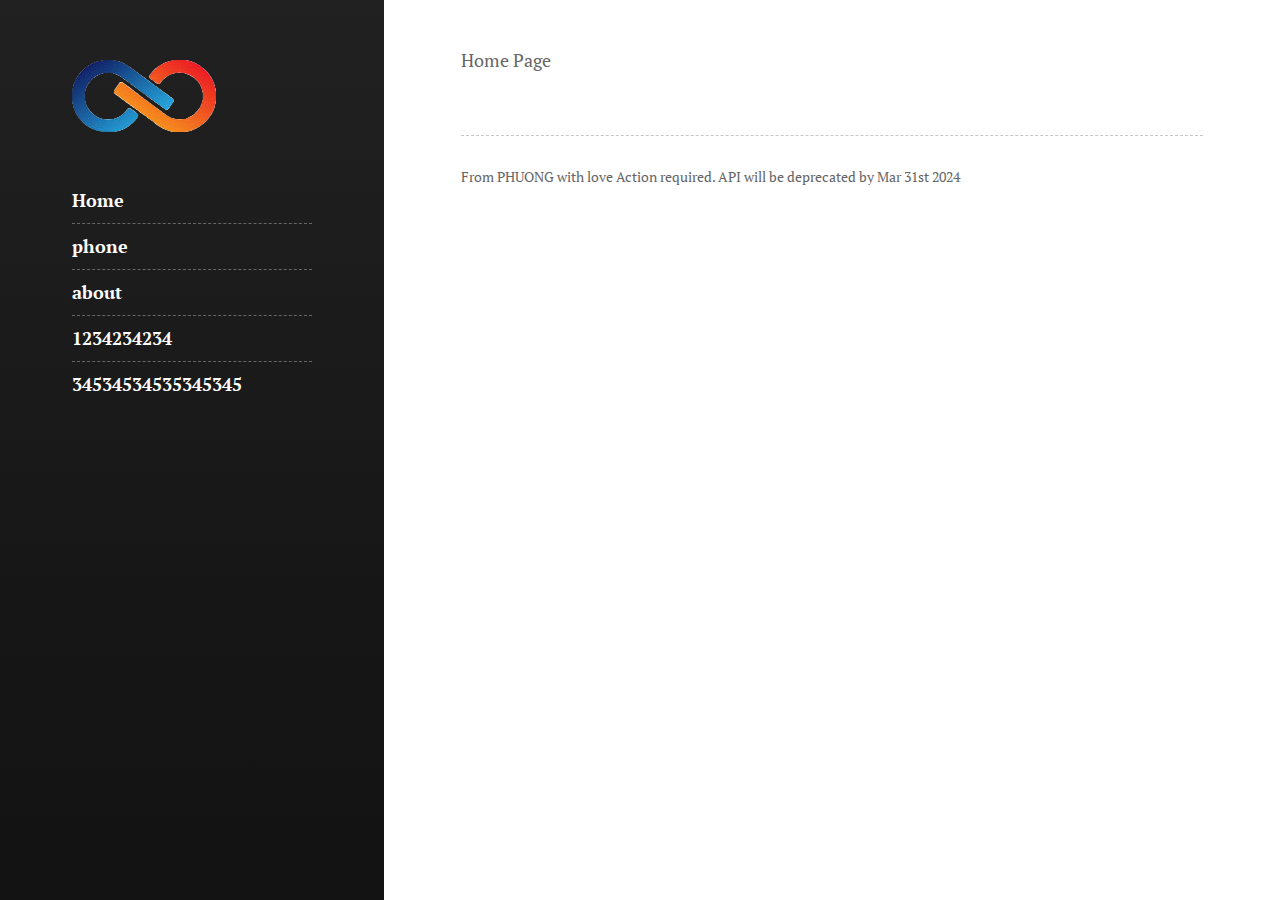
<file: index.html>
<!DOCTYPE html><html><head><meta name="viewport" content="width=device-width"/><meta charSet="utf-8"/><title>Nextjs jamstack</title><link rel="icon" href="/favicon.ico"/><link href="https://fonts.googleapis.com/css?family=PT+Serif:400,400i,700,700i" rel="stylesheet"/><meta name="next-head-count" content="5"/><link rel="preload" href="/_next/static/css/28eb424a0e0439ac800d.css" as="style"/><link rel="stylesheet" href="/_next/static/css/28eb424a0e0439ac800d.css" data-n-g=""/><noscript data-n-css=""></noscript><link rel="preload" href="/_next/static/chunks/webpack-50bee04d1dc61f8adf5b.js" as="script"/><link rel="preload" href="/_next/static/chunks/framework.10b3d8f36ae5d485c3da.js" as="script"/><link rel="preload" href="/_next/static/chunks/commons.a596a8b669732115ed3a.js" as="script"/><link rel="preload" href="/_next/static/chunks/main-8a742c48dbd9be999fda.js" as="script"/><link rel="preload" href="/_next/static/chunks/pages/_app-b9eda227202fd9bbf667.js" as="script"/><link rel="preload" href="/_next/static/chunks/e34d5ece10daf7351ed68a2d7b0142a6d4aa524a.8031464a4321d1c1148f.js" as="script"/><link rel="preload" href="/_next/static/chunks/pages/index-313c84087d9711fb79db.js" as="script"/></head><body><div id="__next"><div id="page" class="site palette-yellow"><header id="masthead" class="site-header"><div id="header-bg" class="site-header-bg"></div><div class="site-header-scroll"><div class="site-header-inside"><div class="site-header-vertical"><div class="site-branding"><p class="site-logo"><img src="/images/logo.png" alt="Logo"/></p></div><nav id="main-navigation" class="site-navigation" aria-label="Main Navigation"><div class="site-nav-wrap"><div class="site-nav-inside"><ul class="menu"><li class="menu-item "><a href="/">Home</a></li><li class="menu-item"><a href="/608b907c-de8c-4a88-a0f1-a405955afdb8.html">phone</a></li><li class="menu-item"><a href="/f6bb7594-7193-40c2-af0b-88d023145a34.html">about</a></li><li class="menu-item"><a href="/posts/9030b1ff-e6fe-4970-8b25-5bffd8c033c8.html">1234234234</a></li><li class="menu-item"><a href="/posts/c4ac2628-4196-4682-93fb-22ea1bdae418.html">34534534535345345</a></li></ul></div></div></nav></div></div></div></header><div id="content" class="site-content"><main id="main" class="site-main inner"><div class="post-feed"><p>Home Page</p></div></main>
  <footer id="colophon" class="site-footer inner"><div class="site-info"><p>From PHUONG with love<br\> Action required. API will be deprecated by Mar 31st 2024</p></div></footer>
</div></div></div><script id="__NEXT_DATA__" type="application/json">
  {"props":{"pageProps":{"configData":{"title":"Nextjs jamstack"
  ,"tagline":"PIKU","logo":"/images/logo.png"
  ,"bgimage":"/images/header-bg.jpg"
  ,"footerContent":"From PIKU with love<br\> Action required. API will be deprecated by Mar 31st 2024"}
  ,"pages":[{"id":"608b907c-de8c-4a88-a0f1-a405955afdb8","createdBy":"subject:60d94a04740b3b628450e158","lastModifiedBy":"subject:60d94a04740b3b628450e158","data":{"title":"phone","content":"phone-page"},"created":"2021-08-11T04:41:51Z","lastModified":"2021-08-11T04:41:51Z","status":"Published","statusColor":"#4bb958","schemaName":"page","schemaDisplayName":"page","version":1,"_links":{"self":{"href":"/api/content/test/page/608b907c-de8c-4a88-a0f1-a405955afdb8","method":"GET"},"previous":{"href":"/api/content/test/page/608b907c-de8c-4a88-a0f1-a405955afdb8/0","method":"GET"},"draft/create":{"href":"/api/content/test/page/608b907c-de8c-4a88-a0f1-a405955afdb8/draft","method":"POST"},"delete":{"href":"/api/content/test/page/608b907c-de8c-4a88-a0f1-a405955afdb8","method":"DELETE"}}},{"id":"f6bb7594-7193-40c2-af0b-88d023145a34","createdBy":"subject:60d94a04740b3b628450e158","lastModifiedBy":"subject:60d94a04740b3b628450e158","data":{"title":"about","content":"about-page"},"created":"2021-08-11T04:41:43Z","lastModified":"2021-08-11T04:41:43Z","status":"Published","statusColor":"#4bb958","schemaName":"page","schemaDisplayName":"page","version":1,"_links":{"self":{"href":"/api/content/test/page/f6bb7594-7193-40c2-af0b-88d023145a34","method":"GET"},"previous":{"href":"/api/content/test/page/f6bb7594-7193-40c2-af0b-88d023145a34/0","method":"GET"},"draft/create":{"href":"/api/content/test/page/f6bb7594-7193-40c2-af0b-88d023145a34/draft","method":"POST"},"delete":{"href":"/api/content/test/page/f6bb7594-7193-40c2-af0b-88d023145a34","method":"DELETE"}}}],"posts":[{"id":"9030b1ff-e6fe-4970-8b25-5bffd8c033c8","createdBy":"subject:60d94a04740b3b628450e158","lastModifiedBy":"subject:60d94a04740b3b628450e158","data":{"title":"1234234234","slug":"1234234234","content":"4234234234 asdfasd;lfjasd;lfkajsd;lkfjasdf"},"created":"2021-08-11T04:42:27Z","lastModified":"2021-08-11T05:34:58Z","status":"Published","statusColor":"#4bb958","schemaName":"posts","schemaDisplayName":"posts","version":3,"_links":{"self":{"href":"/api/content/test/posts/9030b1ff-e6fe-4970-8b25-5bffd8c033c8","method":"GET"},"previous":{"href":"/api/content/test/posts/9030b1ff-e6fe-4970-8b25-5bffd8c033c8/2","method":"GET"},"draft/create":{"href":"/api/content/test/posts/9030b1ff-e6fe-4970-8b25-5bffd8c033c8/draft","method":"POST"},"delete":{"href":"/api/content/test/posts/9030b1ff-e6fe-4970-8b25-5bffd8c033c8","method":"DELETE"}}},{"id":"c4ac2628-4196-4682-93fb-22ea1bdae418","createdBy":"subject:60d94a04740b3b628450e158","lastModifiedBy":"subject:60d94a04740b3b628450e158","data":{"title":"34534534535345345","slug":"345345","content":"content"},"created":"2021-06-28T04:05:25Z","lastModified":"2021-08-11T04:42:19Z","status":"Published","statusColor":"#4bb958","schemaName":"posts","schemaDisplayName":"posts","version":3,"_links":{"self":{"href":"/api/content/test/posts/c4ac2628-4196-4682-93fb-22ea1bdae418","method":"GET"},"previous":{"href":"/api/content/test/posts/c4ac2628-4196-4682-93fb-22ea1bdae418/2","method":"GET"},"draft/create":{"href":"/api/content/test/posts/c4ac2628-4196-4682-93fb-22ea1bdae418/draft","method":"POST"},"delete":{"href":"/api/content/test/posts/c4ac2628-4196-4682-93fb-22ea1bdae418","method":"DELETE"}}}]},"__N_SSG":true},"page":"/","query":{},"buildId":"q0jD6143_Ix7JfeYijfaG","runtimeConfig":{"API":"http://192.168.82.48:5001/api/content"},"isFallback":false,"gsp":true}</script><script nomodule="" src="/_next/static/chunks/polyfills-144e5fa6fafab6397d9c.js"></script><script src="/_next/static/chunks/webpack-50bee04d1dc61f8adf5b.js" async=""></script><script src="/_next/static/chunks/framework.10b3d8f36ae5d485c3da.js" async=""></script><script src="/_next/static/chunks/commons.a596a8b669732115ed3a.js" async=""></script><script src="/_next/static/chunks/main-8a742c48dbd9be999fda.js" async=""></script><script src="/_next/static/chunks/pages/_app-b9eda227202fd9bbf667.js" async=""></script><script src="/_next/static/chunks/e34d5ece10daf7351ed68a2d7b0142a6d4aa524a.8031464a4321d1c1148f.js" async=""></script><script src="/_next/static/chunks/pages/index-313c84087d9711fb79db.js" async=""></script><script src="/_next/static/q0jD6143_Ix7JfeYijfaG/_buildManifest.js" async=""></script><script src="/_next/static/q0jD6143_Ix7JfeYijfaG/_ssgManifest.js" async=""></script></body></html>
</file>
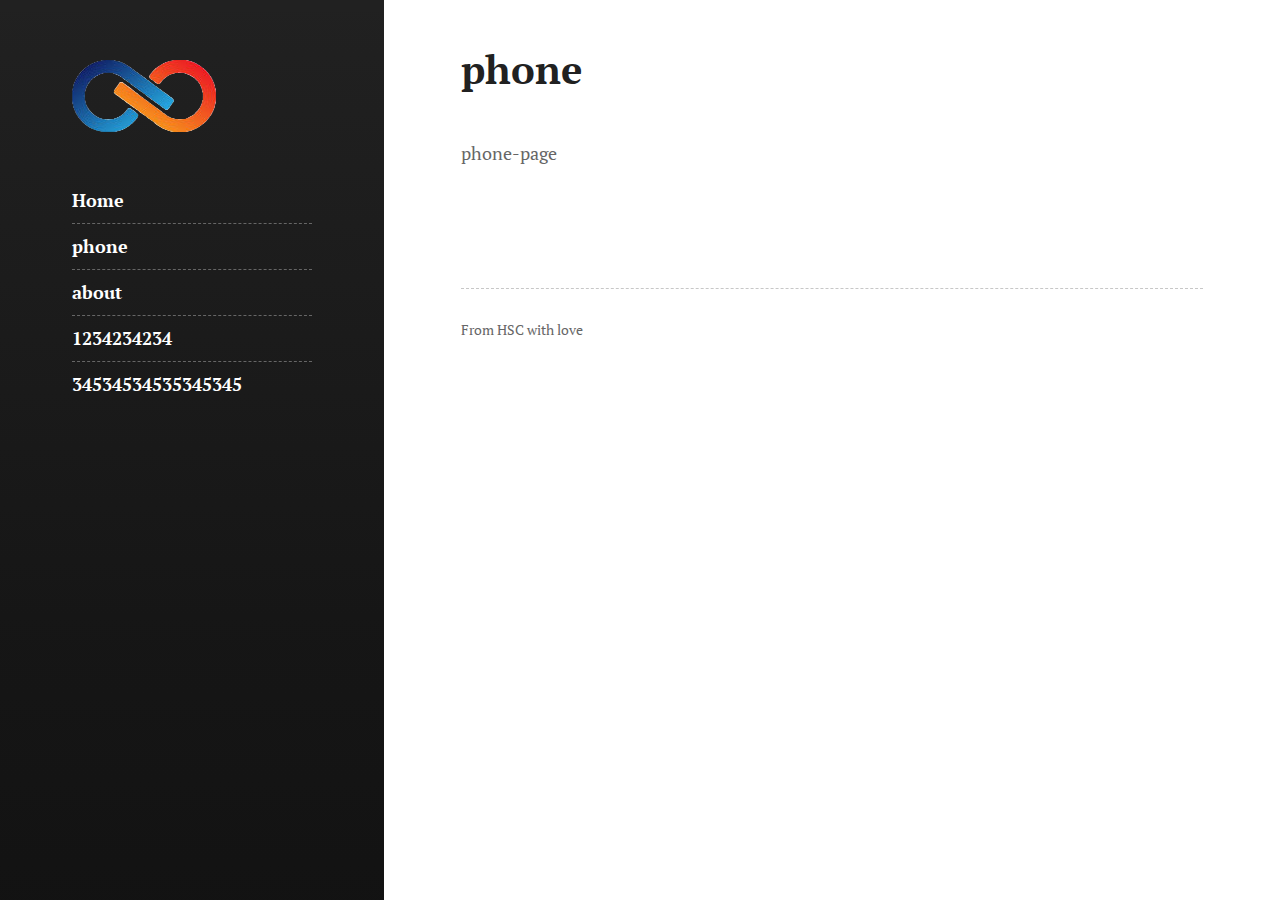
<file: 608b907c-de8c-4a88-a0f1-a405955afdb8.html>
<!DOCTYPE html><html><head><meta name="viewport" content="width=device-width"/><meta charSet="utf-8"/><title>Nextjs jamstack</title><link rel="icon" href="/favicon.ico"/><link href="https://fonts.googleapis.com/css?family=PT+Serif:400,400i,700,700i" rel="stylesheet"/><meta name="next-head-count" content="5"/><link rel="preload" href="/_next/static/css/28eb424a0e0439ac800d.css" as="style"/><link rel="stylesheet" href="/_next/static/css/28eb424a0e0439ac800d.css" data-n-g=""/><noscript data-n-css=""></noscript><link rel="preload" href="/_next/static/chunks/webpack-50bee04d1dc61f8adf5b.js" as="script"/><link rel="preload" href="/_next/static/chunks/framework.10b3d8f36ae5d485c3da.js" as="script"/><link rel="preload" href="/_next/static/chunks/commons.a596a8b669732115ed3a.js" as="script"/><link rel="preload" href="/_next/static/chunks/main-8a742c48dbd9be999fda.js" as="script"/><link rel="preload" href="/_next/static/chunks/pages/_app-b9eda227202fd9bbf667.js" as="script"/><link rel="preload" href="/_next/static/chunks/e34d5ece10daf7351ed68a2d7b0142a6d4aa524a.8031464a4321d1c1148f.js" as="script"/><link rel="preload" href="/_next/static/chunks/pages/%5Bslug%5D-a7e0f90106a19af3a7fb.js" as="script"/></head><body><div id="__next"><div id="page" class="site palette-yellow"><header id="masthead" class="site-header"><div id="header-bg" class="site-header-bg"></div><div class="site-header-scroll"><div class="site-header-inside"><div class="site-header-vertical"><div class="site-branding"><p class="site-logo"><img src="/images/logo.png" alt="Logo"/></p></div><nav id="main-navigation" class="site-navigation" aria-label="Main Navigation"><div class="site-nav-wrap"><div class="site-nav-inside"><ul class="menu"><li class="menu-item "><a href="/">Home</a></li><li class="menu-item"><a href="/608b907c-de8c-4a88-a0f1-a405955afdb8.html">phone</a></li><li class="menu-item"><a href="/f6bb7594-7193-40c2-af0b-88d023145a34.html">about</a></li><li class="menu-item"><a href="/posts/9030b1ff-e6fe-4970-8b25-5bffd8c033c8.html">1234234234</a></li><li class="menu-item"><a href="/posts/c4ac2628-4196-4682-93fb-22ea1bdae418.html">34534534535345345</a></li></ul></div></div></nav></div></div></div></header><div id="content" class="site-content"><main id="main" class="site-main inner"><article class="post page post-full"><header class="post-header"><h1 class="post-title">phone</h1></header><div class="post-content"><p>phone-page</p></div></article></main><footer id="colophon" class="site-footer inner"><div class="site-info"><p>From HSC with love</p></div></footer></div></div></div><script id="__NEXT_DATA__" type="application/json">{"props":{"pageProps":{"configData":{"title":"Nextjs jamstack","tagline":"HSC","logo":"/images/logo.png","bgimage":"/images/header-bg.jpg","footerContent":"From HSC with love"},"page":{"id":"608b907c-de8c-4a88-a0f1-a405955afdb8","createdBy":"subject:60d94a04740b3b628450e158","lastModifiedBy":"subject:60d94a04740b3b628450e158","data":{"title":"phone","content":"phone-page"},"created":"2021-08-11T04:41:51Z","lastModified":"2021-08-11T04:41:51Z","status":"Published","statusColor":"#4bb958","schemaName":"page","schemaDisplayName":"page","version":1,"_links":{"self":{"href":"/api/content/test/page/608b907c-de8c-4a88-a0f1-a405955afdb8","method":"GET"},"previous":{"href":"/api/content/test/page/608b907c-de8c-4a88-a0f1-a405955afdb8/0","method":"GET"},"draft/create":{"href":"/api/content/test/page/608b907c-de8c-4a88-a0f1-a405955afdb8/draft","method":"POST"},"delete":{"href":"/api/content/test/page/608b907c-de8c-4a88-a0f1-a405955afdb8","method":"DELETE"}}},"pages":[{"id":"608b907c-de8c-4a88-a0f1-a405955afdb8","createdBy":"subject:60d94a04740b3b628450e158","lastModifiedBy":"subject:60d94a04740b3b628450e158","data":{"title":"phone","content":"phone-page"},"created":"2021-08-11T04:41:51Z","lastModified":"2021-08-11T04:41:51Z","status":"Published","statusColor":"#4bb958","schemaName":"page","schemaDisplayName":"page","version":1,"_links":{"self":{"href":"/api/content/test/page/608b907c-de8c-4a88-a0f1-a405955afdb8","method":"GET"},"previous":{"href":"/api/content/test/page/608b907c-de8c-4a88-a0f1-a405955afdb8/0","method":"GET"},"draft/create":{"href":"/api/content/test/page/608b907c-de8c-4a88-a0f1-a405955afdb8/draft","method":"POST"},"delete":{"href":"/api/content/test/page/608b907c-de8c-4a88-a0f1-a405955afdb8","method":"DELETE"}}},{"id":"f6bb7594-7193-40c2-af0b-88d023145a34","createdBy":"subject:60d94a04740b3b628450e158","lastModifiedBy":"subject:60d94a04740b3b628450e158","data":{"title":"about","content":"about-page"},"created":"2021-08-11T04:41:43Z","lastModified":"2021-08-11T04:41:43Z","status":"Published","statusColor":"#4bb958","schemaName":"page","schemaDisplayName":"page","version":1,"_links":{"self":{"href":"/api/content/test/page/f6bb7594-7193-40c2-af0b-88d023145a34","method":"GET"},"previous":{"href":"/api/content/test/page/f6bb7594-7193-40c2-af0b-88d023145a34/0","method":"GET"},"draft/create":{"href":"/api/content/test/page/f6bb7594-7193-40c2-af0b-88d023145a34/draft","method":"POST"},"delete":{"href":"/api/content/test/page/f6bb7594-7193-40c2-af0b-88d023145a34","method":"DELETE"}}}],"posts":[{"id":"9030b1ff-e6fe-4970-8b25-5bffd8c033c8","createdBy":"subject:60d94a04740b3b628450e158","lastModifiedBy":"subject:60d94a04740b3b628450e158","data":{"title":"1234234234","slug":"1234234234","content":"4234234234 asdfasd;lfjasd;lfkajsd;lkfjasdf"},"created":"2021-08-11T04:42:27Z","lastModified":"2021-08-11T05:34:58Z","status":"Published","statusColor":"#4bb958","schemaName":"posts","schemaDisplayName":"posts","version":3,"_links":{"self":{"href":"/api/content/test/posts/9030b1ff-e6fe-4970-8b25-5bffd8c033c8","method":"GET"},"previous":{"href":"/api/content/test/posts/9030b1ff-e6fe-4970-8b25-5bffd8c033c8/2","method":"GET"},"draft/create":{"href":"/api/content/test/posts/9030b1ff-e6fe-4970-8b25-5bffd8c033c8/draft","method":"POST"},"delete":{"href":"/api/content/test/posts/9030b1ff-e6fe-4970-8b25-5bffd8c033c8","method":"DELETE"}}},{"id":"c4ac2628-4196-4682-93fb-22ea1bdae418","createdBy":"subject:60d94a04740b3b628450e158","lastModifiedBy":"subject:60d94a04740b3b628450e158","data":{"title":"34534534535345345","slug":"345345","content":"content"},"created":"2021-06-28T04:05:25Z","lastModified":"2021-08-11T04:42:19Z","status":"Published","statusColor":"#4bb958","schemaName":"posts","schemaDisplayName":"posts","version":3,"_links":{"self":{"href":"/api/content/test/posts/c4ac2628-4196-4682-93fb-22ea1bdae418","method":"GET"},"previous":{"href":"/api/content/test/posts/c4ac2628-4196-4682-93fb-22ea1bdae418/2","method":"GET"},"draft/create":{"href":"/api/content/test/posts/c4ac2628-4196-4682-93fb-22ea1bdae418/draft","method":"POST"},"delete":{"href":"/api/content/test/posts/c4ac2628-4196-4682-93fb-22ea1bdae418","method":"DELETE"}}}]},"__N_SSG":true},"page":"/[slug]","query":{"slug":"608b907c-de8c-4a88-a0f1-a405955afdb8"},"buildId":"q0jD6143_Ix7JfeYijfaG","runtimeConfig":{"API":"http://192.168.82.48:5001/api/content"},"isFallback":false,"gsp":true}</script><script nomodule="" src="/_next/static/chunks/polyfills-144e5fa6fafab6397d9c.js"></script><script src="/_next/static/chunks/webpack-50bee04d1dc61f8adf5b.js" async=""></script><script src="/_next/static/chunks/framework.10b3d8f36ae5d485c3da.js" async=""></script><script src="/_next/static/chunks/commons.a596a8b669732115ed3a.js" async=""></script><script src="/_next/static/chunks/main-8a742c48dbd9be999fda.js" async=""></script><script src="/_next/static/chunks/pages/_app-b9eda227202fd9bbf667.js" async=""></script><script src="/_next/static/chunks/e34d5ece10daf7351ed68a2d7b0142a6d4aa524a.8031464a4321d1c1148f.js" async=""></script><script src="/_next/static/chunks/pages/%5Bslug%5D-a7e0f90106a19af3a7fb.js" async=""></script><script src="/_next/static/q0jD6143_Ix7JfeYijfaG/_buildManifest.js" async=""></script><script src="/_next/static/q0jD6143_Ix7JfeYijfaG/_ssgManifest.js" async=""></script></body></html>
</file>
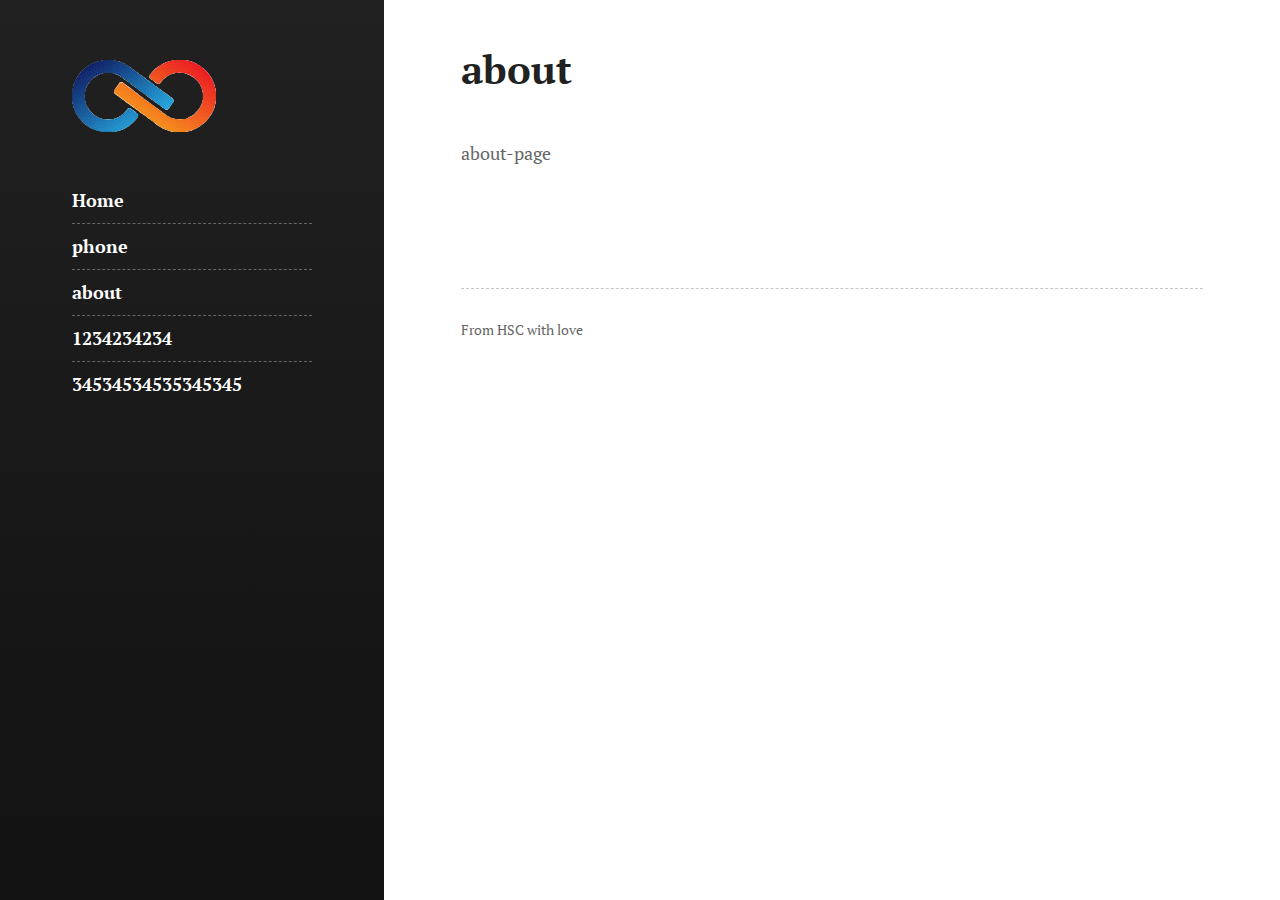
<file: f6bb7594-7193-40c2-af0b-88d023145a34.html>
<!DOCTYPE html><html><head><meta name="viewport" content="width=device-width"/><meta charSet="utf-8"/><title>Nextjs jamstack</title><link rel="icon" href="/favicon.ico"/><link href="https://fonts.googleapis.com/css?family=PT+Serif:400,400i,700,700i" rel="stylesheet"/><meta name="next-head-count" content="5"/><link rel="preload" href="/_next/static/css/28eb424a0e0439ac800d.css" as="style"/><link rel="stylesheet" href="/_next/static/css/28eb424a0e0439ac800d.css" data-n-g=""/><noscript data-n-css=""></noscript><link rel="preload" href="/_next/static/chunks/webpack-50bee04d1dc61f8adf5b.js" as="script"/><link rel="preload" href="/_next/static/chunks/framework.10b3d8f36ae5d485c3da.js" as="script"/><link rel="preload" href="/_next/static/chunks/commons.a596a8b669732115ed3a.js" as="script"/><link rel="preload" href="/_next/static/chunks/main-8a742c48dbd9be999fda.js" as="script"/><link rel="preload" href="/_next/static/chunks/pages/_app-b9eda227202fd9bbf667.js" as="script"/><link rel="preload" href="/_next/static/chunks/e34d5ece10daf7351ed68a2d7b0142a6d4aa524a.8031464a4321d1c1148f.js" as="script"/><link rel="preload" href="/_next/static/chunks/pages/%5Bslug%5D-a7e0f90106a19af3a7fb.js" as="script"/></head><body><div id="__next"><div id="page" class="site palette-yellow"><header id="masthead" class="site-header"><div id="header-bg" class="site-header-bg"></div><div class="site-header-scroll"><div class="site-header-inside"><div class="site-header-vertical"><div class="site-branding"><p class="site-logo"><img src="/images/logo.png" alt="Logo"/></p></div><nav id="main-navigation" class="site-navigation" aria-label="Main Navigation"><div class="site-nav-wrap"><div class="site-nav-inside"><ul class="menu"><li class="menu-item "><a href="/">Home</a></li><li class="menu-item"><a href="/608b907c-de8c-4a88-a0f1-a405955afdb8.html">phone</a></li><li class="menu-item"><a href="/f6bb7594-7193-40c2-af0b-88d023145a34.html">about</a></li><li class="menu-item"><a href="/posts/9030b1ff-e6fe-4970-8b25-5bffd8c033c8.html">1234234234</a></li><li class="menu-item"><a href="/posts/c4ac2628-4196-4682-93fb-22ea1bdae418.html">34534534535345345</a></li></ul></div></div></nav></div></div></div></header><div id="content" class="site-content"><main id="main" class="site-main inner"><article class="post page post-full"><header class="post-header"><h1 class="post-title">about</h1></header><div class="post-content"><p>about-page</p></div></article></main><footer id="colophon" class="site-footer inner"><div class="site-info"><p>From HSC with love</p></div></footer></div></div></div><script id="__NEXT_DATA__" type="application/json">{"props":{"pageProps":{"configData":{"title":"Nextjs jamstack","tagline":"HSC","logo":"/images/logo.png","bgimage":"/images/header-bg.jpg","footerContent":"From HSC with love"},"page":{"id":"f6bb7594-7193-40c2-af0b-88d023145a34","createdBy":"subject:60d94a04740b3b628450e158","lastModifiedBy":"subject:60d94a04740b3b628450e158","data":{"title":"about","content":"about-page"},"created":"2021-08-11T04:41:43Z","lastModified":"2021-08-11T04:41:43Z","status":"Published","statusColor":"#4bb958","schemaName":"page","schemaDisplayName":"page","version":1,"_links":{"self":{"href":"/api/content/test/page/f6bb7594-7193-40c2-af0b-88d023145a34","method":"GET"},"previous":{"href":"/api/content/test/page/f6bb7594-7193-40c2-af0b-88d023145a34/0","method":"GET"},"draft/create":{"href":"/api/content/test/page/f6bb7594-7193-40c2-af0b-88d023145a34/draft","method":"POST"},"delete":{"href":"/api/content/test/page/f6bb7594-7193-40c2-af0b-88d023145a34","method":"DELETE"}}},"pages":[{"id":"608b907c-de8c-4a88-a0f1-a405955afdb8","createdBy":"subject:60d94a04740b3b628450e158","lastModifiedBy":"subject:60d94a04740b3b628450e158","data":{"title":"phone","content":"phone-page"},"created":"2021-08-11T04:41:51Z","lastModified":"2021-08-11T04:41:51Z","status":"Published","statusColor":"#4bb958","schemaName":"page","schemaDisplayName":"page","version":1,"_links":{"self":{"href":"/api/content/test/page/608b907c-de8c-4a88-a0f1-a405955afdb8","method":"GET"},"previous":{"href":"/api/content/test/page/608b907c-de8c-4a88-a0f1-a405955afdb8/0","method":"GET"},"draft/create":{"href":"/api/content/test/page/608b907c-de8c-4a88-a0f1-a405955afdb8/draft","method":"POST"},"delete":{"href":"/api/content/test/page/608b907c-de8c-4a88-a0f1-a405955afdb8","method":"DELETE"}}},{"id":"f6bb7594-7193-40c2-af0b-88d023145a34","createdBy":"subject:60d94a04740b3b628450e158","lastModifiedBy":"subject:60d94a04740b3b628450e158","data":{"title":"about","content":"about-page"},"created":"2021-08-11T04:41:43Z","lastModified":"2021-08-11T04:41:43Z","status":"Published","statusColor":"#4bb958","schemaName":"page","schemaDisplayName":"page","version":1,"_links":{"self":{"href":"/api/content/test/page/f6bb7594-7193-40c2-af0b-88d023145a34","method":"GET"},"previous":{"href":"/api/content/test/page/f6bb7594-7193-40c2-af0b-88d023145a34/0","method":"GET"},"draft/create":{"href":"/api/content/test/page/f6bb7594-7193-40c2-af0b-88d023145a34/draft","method":"POST"},"delete":{"href":"/api/content/test/page/f6bb7594-7193-40c2-af0b-88d023145a34","method":"DELETE"}}}],"posts":[{"id":"9030b1ff-e6fe-4970-8b25-5bffd8c033c8","createdBy":"subject:60d94a04740b3b628450e158","lastModifiedBy":"subject:60d94a04740b3b628450e158","data":{"title":"1234234234","slug":"1234234234","content":"4234234234 asdfasd;lfjasd;lfkajsd;lkfjasdf"},"created":"2021-08-11T04:42:27Z","lastModified":"2021-08-11T05:34:58Z","status":"Published","statusColor":"#4bb958","schemaName":"posts","schemaDisplayName":"posts","version":3,"_links":{"self":{"href":"/api/content/test/posts/9030b1ff-e6fe-4970-8b25-5bffd8c033c8","method":"GET"},"previous":{"href":"/api/content/test/posts/9030b1ff-e6fe-4970-8b25-5bffd8c033c8/2","method":"GET"},"draft/create":{"href":"/api/content/test/posts/9030b1ff-e6fe-4970-8b25-5bffd8c033c8/draft","method":"POST"},"delete":{"href":"/api/content/test/posts/9030b1ff-e6fe-4970-8b25-5bffd8c033c8","method":"DELETE"}}},{"id":"c4ac2628-4196-4682-93fb-22ea1bdae418","createdBy":"subject:60d94a04740b3b628450e158","lastModifiedBy":"subject:60d94a04740b3b628450e158","data":{"title":"34534534535345345","slug":"345345","content":"content"},"created":"2021-06-28T04:05:25Z","lastModified":"2021-08-11T04:42:19Z","status":"Published","statusColor":"#4bb958","schemaName":"posts","schemaDisplayName":"posts","version":3,"_links":{"self":{"href":"/api/content/test/posts/c4ac2628-4196-4682-93fb-22ea1bdae418","method":"GET"},"previous":{"href":"/api/content/test/posts/c4ac2628-4196-4682-93fb-22ea1bdae418/2","method":"GET"},"draft/create":{"href":"/api/content/test/posts/c4ac2628-4196-4682-93fb-22ea1bdae418/draft","method":"POST"},"delete":{"href":"/api/content/test/posts/c4ac2628-4196-4682-93fb-22ea1bdae418","method":"DELETE"}}}]},"__N_SSG":true},"page":"/[slug]","query":{"slug":"f6bb7594-7193-40c2-af0b-88d023145a34"},"buildId":"q0jD6143_Ix7JfeYijfaG","runtimeConfig":{"API":"http://192.168.82.48:5001/api/content"},"isFallback":false,"gsp":true}</script><script nomodule="" src="/_next/static/chunks/polyfills-144e5fa6fafab6397d9c.js"></script><script src="/_next/static/chunks/webpack-50bee04d1dc61f8adf5b.js" async=""></script><script src="/_next/static/chunks/framework.10b3d8f36ae5d485c3da.js" async=""></script><script src="/_next/static/chunks/commons.a596a8b669732115ed3a.js" async=""></script><script src="/_next/static/chunks/main-8a742c48dbd9be999fda.js" async=""></script><script src="/_next/static/chunks/pages/_app-b9eda227202fd9bbf667.js" async=""></script><script src="/_next/static/chunks/e34d5ece10daf7351ed68a2d7b0142a6d4aa524a.8031464a4321d1c1148f.js" async=""></script><script src="/_next/static/chunks/pages/%5Bslug%5D-a7e0f90106a19af3a7fb.js" async=""></script><script src="/_next/static/q0jD6143_Ix7JfeYijfaG/_buildManifest.js" async=""></script><script src="/_next/static/q0jD6143_Ix7JfeYijfaG/_ssgManifest.js" async=""></script></body></html>
</file>
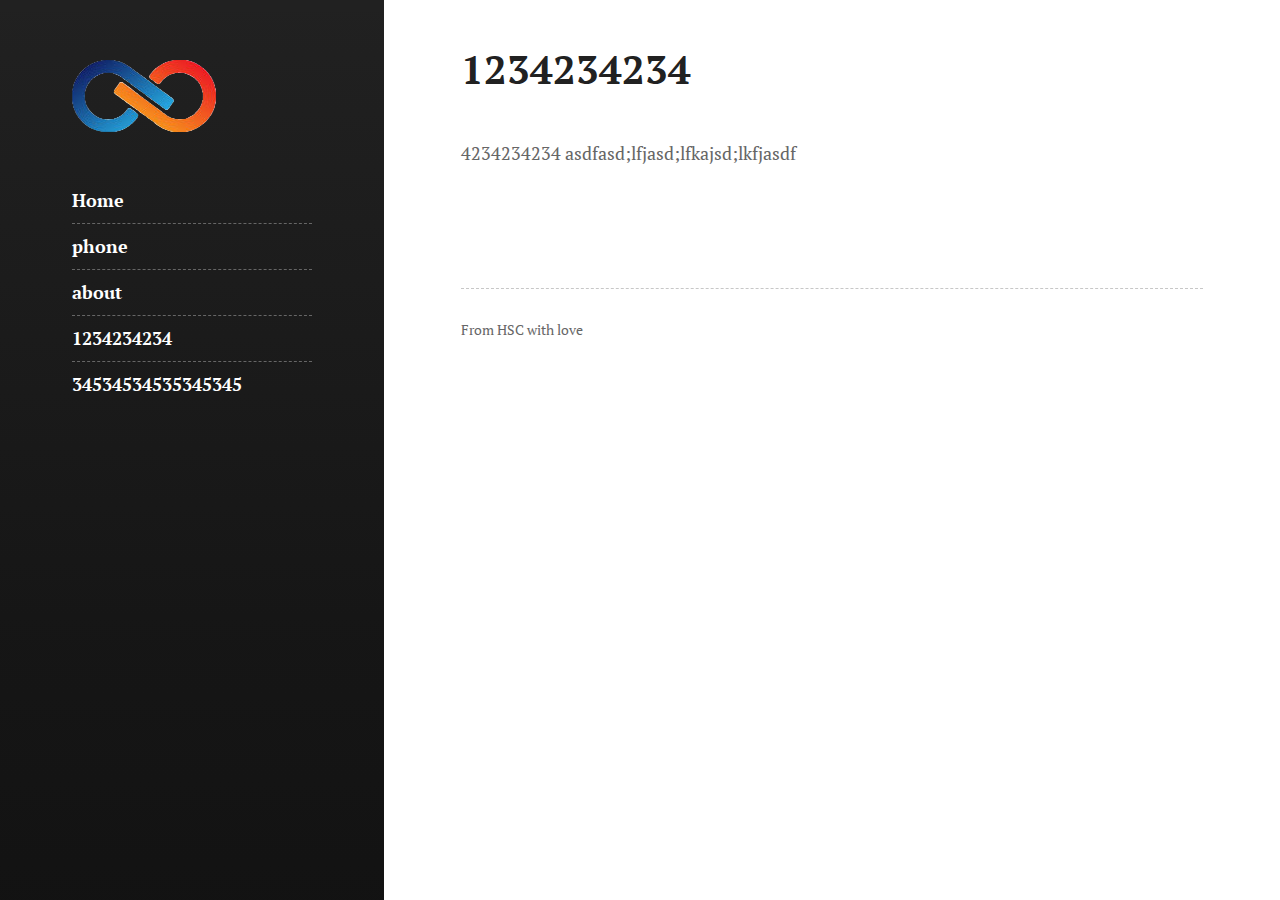
<file: posts/9030b1ff-e6fe-4970-8b25-5bffd8c033c8.html>
<!DOCTYPE html><html><head><meta name="viewport" content="width=device-width"/><meta charSet="utf-8"/><title>Nextjs jamstack</title><link rel="icon" href="/favicon.ico"/><link href="https://fonts.googleapis.com/css?family=PT+Serif:400,400i,700,700i" rel="stylesheet"/><meta name="next-head-count" content="5"/><link rel="preload" href="/_next/static/css/28eb424a0e0439ac800d.css" as="style"/><link rel="stylesheet" href="/_next/static/css/28eb424a0e0439ac800d.css" data-n-g=""/><noscript data-n-css=""></noscript><link rel="preload" href="/_next/static/chunks/webpack-50bee04d1dc61f8adf5b.js" as="script"/><link rel="preload" href="/_next/static/chunks/framework.10b3d8f36ae5d485c3da.js" as="script"/><link rel="preload" href="/_next/static/chunks/commons.a596a8b669732115ed3a.js" as="script"/><link rel="preload" href="/_next/static/chunks/main-8a742c48dbd9be999fda.js" as="script"/><link rel="preload" href="/_next/static/chunks/pages/_app-b9eda227202fd9bbf667.js" as="script"/><link rel="preload" href="/_next/static/chunks/e34d5ece10daf7351ed68a2d7b0142a6d4aa524a.8031464a4321d1c1148f.js" as="script"/><link rel="preload" href="/_next/static/chunks/pages/posts/%5Bslug%5D-8880ca6cf0f18887b5aa.js" as="script"/></head><body><div id="__next"><div id="page" class="site palette-yellow"><header id="masthead" class="site-header"><div id="header-bg" class="site-header-bg"></div><div class="site-header-scroll"><div class="site-header-inside"><div class="site-header-vertical"><div class="site-branding"><p class="site-logo"><img src="/images/logo.png" alt="Logo"/></p></div><nav id="main-navigation" class="site-navigation" aria-label="Main Navigation"><div class="site-nav-wrap"><div class="site-nav-inside"><ul class="menu"><li class="menu-item "><a href="/">Home</a></li><li class="menu-item"><a href="/608b907c-de8c-4a88-a0f1-a405955afdb8.html">phone</a></li><li class="menu-item"><a href="/f6bb7594-7193-40c2-af0b-88d023145a34.html">about</a></li><li class="menu-item"><a href="/posts/9030b1ff-e6fe-4970-8b25-5bffd8c033c8.html">1234234234</a></li><li class="menu-item"><a href="/posts/c4ac2628-4196-4682-93fb-22ea1bdae418.html">34534534535345345</a></li></ul></div></div></nav></div></div></div></header><div id="content" class="site-content"><main id="main" class="site-main inner"><article class="post page post-full"><header class="post-header"><h1 class="post-title">1234234234</h1></header><div class="post-content"></div><div class="post-content"><p>4234234234 asdfasd;lfjasd;lfkajsd;lkfjasdf</p></div></article></main><footer id="colophon" class="site-footer inner"><div class="site-info"><p>From HSC with love</p></div></footer></div></div></div><script id="__NEXT_DATA__" type="application/json">{"props":{"pageProps":{"configData":{"title":"Nextjs jamstack","tagline":"HSC","logo":"/images/logo.png","bgimage":"/images/header-bg.jpg","footerContent":"From HSC with love"},"page":{"id":"9030b1ff-e6fe-4970-8b25-5bffd8c033c8","createdBy":"subject:60d94a04740b3b628450e158","lastModifiedBy":"subject:60d94a04740b3b628450e158","data":{"title":"1234234234","slug":"1234234234","content":"4234234234 asdfasd;lfjasd;lfkajsd;lkfjasdf"},"created":"2021-08-11T04:42:27Z","lastModified":"2021-08-11T05:34:58Z","status":"Published","statusColor":"#4bb958","schemaName":"posts","schemaDisplayName":"posts","version":3,"_links":{"self":{"href":"/api/content/test/posts/9030b1ff-e6fe-4970-8b25-5bffd8c033c8","method":"GET"},"previous":{"href":"/api/content/test/posts/9030b1ff-e6fe-4970-8b25-5bffd8c033c8/2","method":"GET"},"draft/create":{"href":"/api/content/test/posts/9030b1ff-e6fe-4970-8b25-5bffd8c033c8/draft","method":"POST"},"delete":{"href":"/api/content/test/posts/9030b1ff-e6fe-4970-8b25-5bffd8c033c8","method":"DELETE"}}},"pages":[{"id":"608b907c-de8c-4a88-a0f1-a405955afdb8","createdBy":"subject:60d94a04740b3b628450e158","lastModifiedBy":"subject:60d94a04740b3b628450e158","data":{"title":"phone","content":"phone-page"},"created":"2021-08-11T04:41:51Z","lastModified":"2021-08-11T04:41:51Z","status":"Published","statusColor":"#4bb958","schemaName":"page","schemaDisplayName":"page","version":1,"_links":{"self":{"href":"/api/content/test/page/608b907c-de8c-4a88-a0f1-a405955afdb8","method":"GET"},"previous":{"href":"/api/content/test/page/608b907c-de8c-4a88-a0f1-a405955afdb8/0","method":"GET"},"draft/create":{"href":"/api/content/test/page/608b907c-de8c-4a88-a0f1-a405955afdb8/draft","method":"POST"},"delete":{"href":"/api/content/test/page/608b907c-de8c-4a88-a0f1-a405955afdb8","method":"DELETE"}}},{"id":"f6bb7594-7193-40c2-af0b-88d023145a34","createdBy":"subject:60d94a04740b3b628450e158","lastModifiedBy":"subject:60d94a04740b3b628450e158","data":{"title":"about","content":"about-page"},"created":"2021-08-11T04:41:43Z","lastModified":"2021-08-11T04:41:43Z","status":"Published","statusColor":"#4bb958","schemaName":"page","schemaDisplayName":"page","version":1,"_links":{"self":{"href":"/api/content/test/page/f6bb7594-7193-40c2-af0b-88d023145a34","method":"GET"},"previous":{"href":"/api/content/test/page/f6bb7594-7193-40c2-af0b-88d023145a34/0","method":"GET"},"draft/create":{"href":"/api/content/test/page/f6bb7594-7193-40c2-af0b-88d023145a34/draft","method":"POST"},"delete":{"href":"/api/content/test/page/f6bb7594-7193-40c2-af0b-88d023145a34","method":"DELETE"}}}],"posts":[{"id":"9030b1ff-e6fe-4970-8b25-5bffd8c033c8","createdBy":"subject:60d94a04740b3b628450e158","lastModifiedBy":"subject:60d94a04740b3b628450e158","data":{"title":"1234234234","slug":"1234234234","content":"4234234234 asdfasd;lfjasd;lfkajsd;lkfjasdf"},"created":"2021-08-11T04:42:27Z","lastModified":"2021-08-11T05:34:58Z","status":"Published","statusColor":"#4bb958","schemaName":"posts","schemaDisplayName":"posts","version":3,"_links":{"self":{"href":"/api/content/test/posts/9030b1ff-e6fe-4970-8b25-5bffd8c033c8","method":"GET"},"previous":{"href":"/api/content/test/posts/9030b1ff-e6fe-4970-8b25-5bffd8c033c8/2","method":"GET"},"draft/create":{"href":"/api/content/test/posts/9030b1ff-e6fe-4970-8b25-5bffd8c033c8/draft","method":"POST"},"delete":{"href":"/api/content/test/posts/9030b1ff-e6fe-4970-8b25-5bffd8c033c8","method":"DELETE"}}},{"id":"c4ac2628-4196-4682-93fb-22ea1bdae418","createdBy":"subject:60d94a04740b3b628450e158","lastModifiedBy":"subject:60d94a04740b3b628450e158","data":{"title":"34534534535345345","slug":"345345","content":"content"},"created":"2021-06-28T04:05:25Z","lastModified":"2021-08-11T04:42:19Z","status":"Published","statusColor":"#4bb958","schemaName":"posts","schemaDisplayName":"posts","version":3,"_links":{"self":{"href":"/api/content/test/posts/c4ac2628-4196-4682-93fb-22ea1bdae418","method":"GET"},"previous":{"href":"/api/content/test/posts/c4ac2628-4196-4682-93fb-22ea1bdae418/2","method":"GET"},"draft/create":{"href":"/api/content/test/posts/c4ac2628-4196-4682-93fb-22ea1bdae418/draft","method":"POST"},"delete":{"href":"/api/content/test/posts/c4ac2628-4196-4682-93fb-22ea1bdae418","method":"DELETE"}}}]},"__N_SSG":true},"page":"/posts/[slug]","query":{"slug":"9030b1ff-e6fe-4970-8b25-5bffd8c033c8"},"buildId":"q0jD6143_Ix7JfeYijfaG","runtimeConfig":{"API":"http://192.168.82.48:5001/api/content"},"isFallback":false,"gsp":true}</script><script nomodule="" src="/_next/static/chunks/polyfills-144e5fa6fafab6397d9c.js"></script><script src="/_next/static/chunks/webpack-50bee04d1dc61f8adf5b.js" async=""></script><script src="/_next/static/chunks/framework.10b3d8f36ae5d485c3da.js" async=""></script><script src="/_next/static/chunks/commons.a596a8b669732115ed3a.js" async=""></script><script src="/_next/static/chunks/main-8a742c48dbd9be999fda.js" async=""></script><script src="/_next/static/chunks/pages/_app-b9eda227202fd9bbf667.js" async=""></script><script src="/_next/static/chunks/e34d5ece10daf7351ed68a2d7b0142a6d4aa524a.8031464a4321d1c1148f.js" async=""></script><script src="/_next/static/chunks/pages/posts/%5Bslug%5D-8880ca6cf0f18887b5aa.js" async=""></script><script src="/_next/static/q0jD6143_Ix7JfeYijfaG/_buildManifest.js" async=""></script><script src="/_next/static/q0jD6143_Ix7JfeYijfaG/_ssgManifest.js" async=""></script></body></html>
</file>
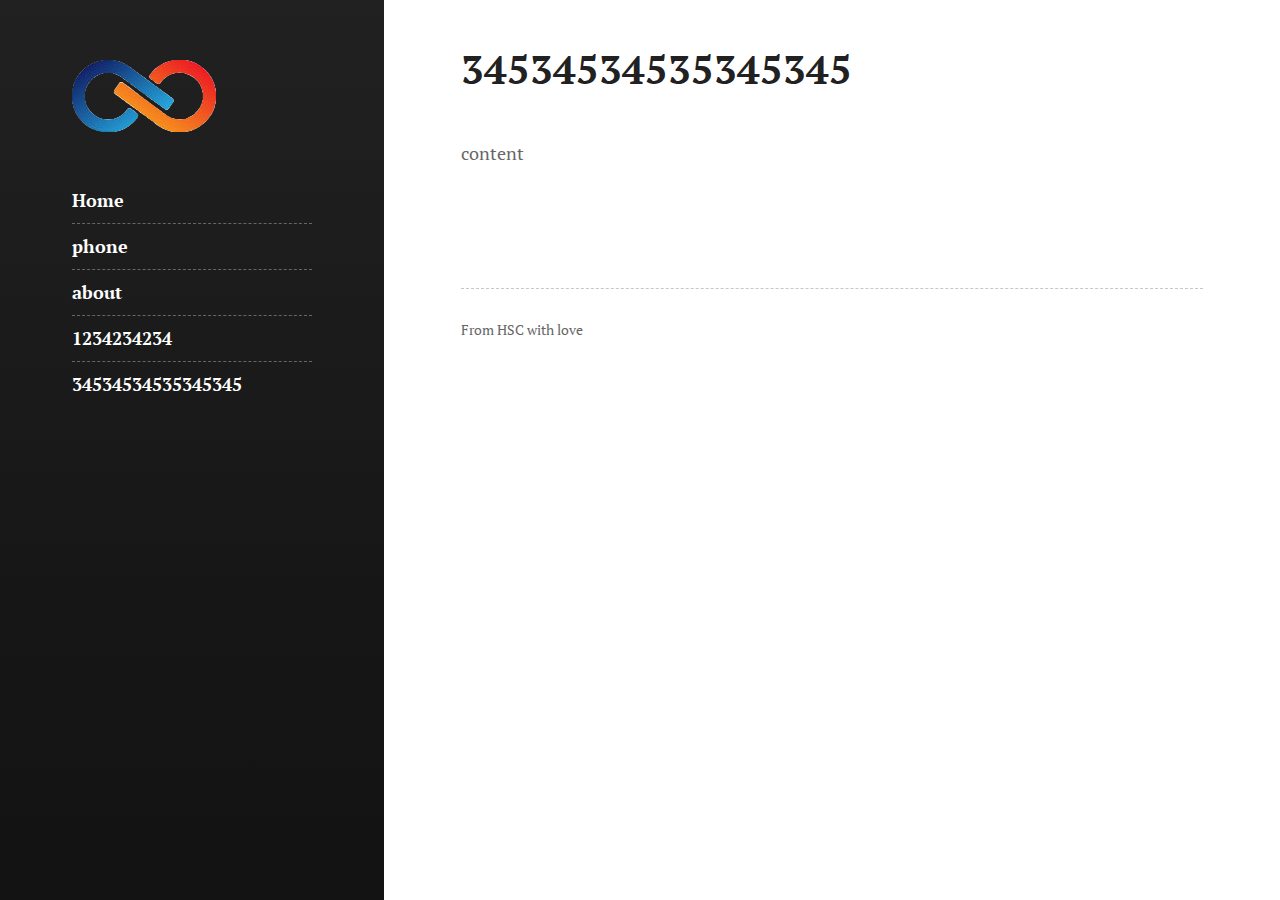
<file: posts/c4ac2628-4196-4682-93fb-22ea1bdae418.html>
<!DOCTYPE html><html><head><meta name="viewport" content="width=device-width"/><meta charSet="utf-8"/><title>Nextjs jamstack</title><link rel="icon" href="/favicon.ico"/><link href="https://fonts.googleapis.com/css?family=PT+Serif:400,400i,700,700i" rel="stylesheet"/><meta name="next-head-count" content="5"/><link rel="preload" href="/_next/static/css/28eb424a0e0439ac800d.css" as="style"/><link rel="stylesheet" href="/_next/static/css/28eb424a0e0439ac800d.css" data-n-g=""/><noscript data-n-css=""></noscript><link rel="preload" href="/_next/static/chunks/webpack-50bee04d1dc61f8adf5b.js" as="script"/><link rel="preload" href="/_next/static/chunks/framework.10b3d8f36ae5d485c3da.js" as="script"/><link rel="preload" href="/_next/static/chunks/commons.a596a8b669732115ed3a.js" as="script"/><link rel="preload" href="/_next/static/chunks/main-8a742c48dbd9be999fda.js" as="script"/><link rel="preload" href="/_next/static/chunks/pages/_app-b9eda227202fd9bbf667.js" as="script"/><link rel="preload" href="/_next/static/chunks/e34d5ece10daf7351ed68a2d7b0142a6d4aa524a.8031464a4321d1c1148f.js" as="script"/><link rel="preload" href="/_next/static/chunks/pages/posts/%5Bslug%5D-8880ca6cf0f18887b5aa.js" as="script"/></head><body><div id="__next"><div id="page" class="site palette-yellow"><header id="masthead" class="site-header"><div id="header-bg" class="site-header-bg"></div><div class="site-header-scroll"><div class="site-header-inside"><div class="site-header-vertical"><div class="site-branding"><p class="site-logo"><img src="/images/logo.png" alt="Logo"/></p></div><nav id="main-navigation" class="site-navigation" aria-label="Main Navigation"><div class="site-nav-wrap"><div class="site-nav-inside"><ul class="menu"><li class="menu-item "><a href="/">Home</a></li><li class="menu-item"><a href="/608b907c-de8c-4a88-a0f1-a405955afdb8.html">phone</a></li><li class="menu-item"><a href="/f6bb7594-7193-40c2-af0b-88d023145a34.html">about</a></li><li class="menu-item"><a href="/posts/9030b1ff-e6fe-4970-8b25-5bffd8c033c8.html">1234234234</a></li><li class="menu-item"><a href="/posts/c4ac2628-4196-4682-93fb-22ea1bdae418.html">34534534535345345</a></li></ul></div></div></nav></div></div></div></header><div id="content" class="site-content"><main id="main" class="site-main inner"><article class="post page post-full"><header class="post-header"><h1 class="post-title">34534534535345345</h1></header><div class="post-content"></div><div class="post-content"><p>content</p></div></article></main><footer id="colophon" class="site-footer inner"><div class="site-info"><p>From HSC with love</p></div></footer></div></div></div><script id="__NEXT_DATA__" type="application/json">{"props":{"pageProps":{"configData":{"title":"Nextjs jamstack","tagline":"HSC","logo":"/images/logo.png","bgimage":"/images/header-bg.jpg","footerContent":"From HSC with love"},"page":{"id":"c4ac2628-4196-4682-93fb-22ea1bdae418","createdBy":"subject:60d94a04740b3b628450e158","lastModifiedBy":"subject:60d94a04740b3b628450e158","data":{"title":"34534534535345345","slug":"345345","content":"content"},"created":"2021-06-28T04:05:25Z","lastModified":"2021-08-11T04:42:19Z","status":"Published","statusColor":"#4bb958","schemaName":"posts","schemaDisplayName":"posts","version":3,"_links":{"self":{"href":"/api/content/test/posts/c4ac2628-4196-4682-93fb-22ea1bdae418","method":"GET"},"previous":{"href":"/api/content/test/posts/c4ac2628-4196-4682-93fb-22ea1bdae418/2","method":"GET"},"draft/create":{"href":"/api/content/test/posts/c4ac2628-4196-4682-93fb-22ea1bdae418/draft","method":"POST"},"delete":{"href":"/api/content/test/posts/c4ac2628-4196-4682-93fb-22ea1bdae418","method":"DELETE"}}},"pages":[{"id":"608b907c-de8c-4a88-a0f1-a405955afdb8","createdBy":"subject:60d94a04740b3b628450e158","lastModifiedBy":"subject:60d94a04740b3b628450e158","data":{"title":"phone","content":"phone-page"},"created":"2021-08-11T04:41:51Z","lastModified":"2021-08-11T04:41:51Z","status":"Published","statusColor":"#4bb958","schemaName":"page","schemaDisplayName":"page","version":1,"_links":{"self":{"href":"/api/content/test/page/608b907c-de8c-4a88-a0f1-a405955afdb8","method":"GET"},"previous":{"href":"/api/content/test/page/608b907c-de8c-4a88-a0f1-a405955afdb8/0","method":"GET"},"draft/create":{"href":"/api/content/test/page/608b907c-de8c-4a88-a0f1-a405955afdb8/draft","method":"POST"},"delete":{"href":"/api/content/test/page/608b907c-de8c-4a88-a0f1-a405955afdb8","method":"DELETE"}}},{"id":"f6bb7594-7193-40c2-af0b-88d023145a34","createdBy":"subject:60d94a04740b3b628450e158","lastModifiedBy":"subject:60d94a04740b3b628450e158","data":{"title":"about","content":"about-page"},"created":"2021-08-11T04:41:43Z","lastModified":"2021-08-11T04:41:43Z","status":"Published","statusColor":"#4bb958","schemaName":"page","schemaDisplayName":"page","version":1,"_links":{"self":{"href":"/api/content/test/page/f6bb7594-7193-40c2-af0b-88d023145a34","method":"GET"},"previous":{"href":"/api/content/test/page/f6bb7594-7193-40c2-af0b-88d023145a34/0","method":"GET"},"draft/create":{"href":"/api/content/test/page/f6bb7594-7193-40c2-af0b-88d023145a34/draft","method":"POST"},"delete":{"href":"/api/content/test/page/f6bb7594-7193-40c2-af0b-88d023145a34","method":"DELETE"}}}],"posts":[{"id":"9030b1ff-e6fe-4970-8b25-5bffd8c033c8","createdBy":"subject:60d94a04740b3b628450e158","lastModifiedBy":"subject:60d94a04740b3b628450e158","data":{"title":"1234234234","slug":"1234234234","content":"4234234234 asdfasd;lfjasd;lfkajsd;lkfjasdf"},"created":"2021-08-11T04:42:27Z","lastModified":"2021-08-11T05:34:58Z","status":"Published","statusColor":"#4bb958","schemaName":"posts","schemaDisplayName":"posts","version":3,"_links":{"self":{"href":"/api/content/test/posts/9030b1ff-e6fe-4970-8b25-5bffd8c033c8","method":"GET"},"previous":{"href":"/api/content/test/posts/9030b1ff-e6fe-4970-8b25-5bffd8c033c8/2","method":"GET"},"draft/create":{"href":"/api/content/test/posts/9030b1ff-e6fe-4970-8b25-5bffd8c033c8/draft","method":"POST"},"delete":{"href":"/api/content/test/posts/9030b1ff-e6fe-4970-8b25-5bffd8c033c8","method":"DELETE"}}},{"id":"c4ac2628-4196-4682-93fb-22ea1bdae418","createdBy":"subject:60d94a04740b3b628450e158","lastModifiedBy":"subject:60d94a04740b3b628450e158","data":{"title":"34534534535345345","slug":"345345","content":"content"},"created":"2021-06-28T04:05:25Z","lastModified":"2021-08-11T04:42:19Z","status":"Published","statusColor":"#4bb958","schemaName":"posts","schemaDisplayName":"posts","version":3,"_links":{"self":{"href":"/api/content/test/posts/c4ac2628-4196-4682-93fb-22ea1bdae418","method":"GET"},"previous":{"href":"/api/content/test/posts/c4ac2628-4196-4682-93fb-22ea1bdae418/2","method":"GET"},"draft/create":{"href":"/api/content/test/posts/c4ac2628-4196-4682-93fb-22ea1bdae418/draft","method":"POST"},"delete":{"href":"/api/content/test/posts/c4ac2628-4196-4682-93fb-22ea1bdae418","method":"DELETE"}}}]},"__N_SSG":true},"page":"/posts/[slug]","query":{"slug":"c4ac2628-4196-4682-93fb-22ea1bdae418"},"buildId":"q0jD6143_Ix7JfeYijfaG","runtimeConfig":{"API":"http://192.168.82.48:5001/api/content"},"isFallback":false,"gsp":true}</script><script nomodule="" src="/_next/static/chunks/polyfills-144e5fa6fafab6397d9c.js"></script><script src="/_next/static/chunks/webpack-50bee04d1dc61f8adf5b.js" async=""></script><script src="/_next/static/chunks/framework.10b3d8f36ae5d485c3da.js" async=""></script><script src="/_next/static/chunks/commons.a596a8b669732115ed3a.js" async=""></script><script src="/_next/static/chunks/main-8a742c48dbd9be999fda.js" async=""></script><script src="/_next/static/chunks/pages/_app-b9eda227202fd9bbf667.js" async=""></script><script src="/_next/static/chunks/e34d5ece10daf7351ed68a2d7b0142a6d4aa524a.8031464a4321d1c1148f.js" async=""></script><script src="/_next/static/chunks/pages/posts/%5Bslug%5D-8880ca6cf0f18887b5aa.js" async=""></script><script src="/_next/static/q0jD6143_Ix7JfeYijfaG/_buildManifest.js" async=""></script><script src="/_next/static/q0jD6143_Ix7JfeYijfaG/_ssgManifest.js" async=""></script></body></html>
</file>
